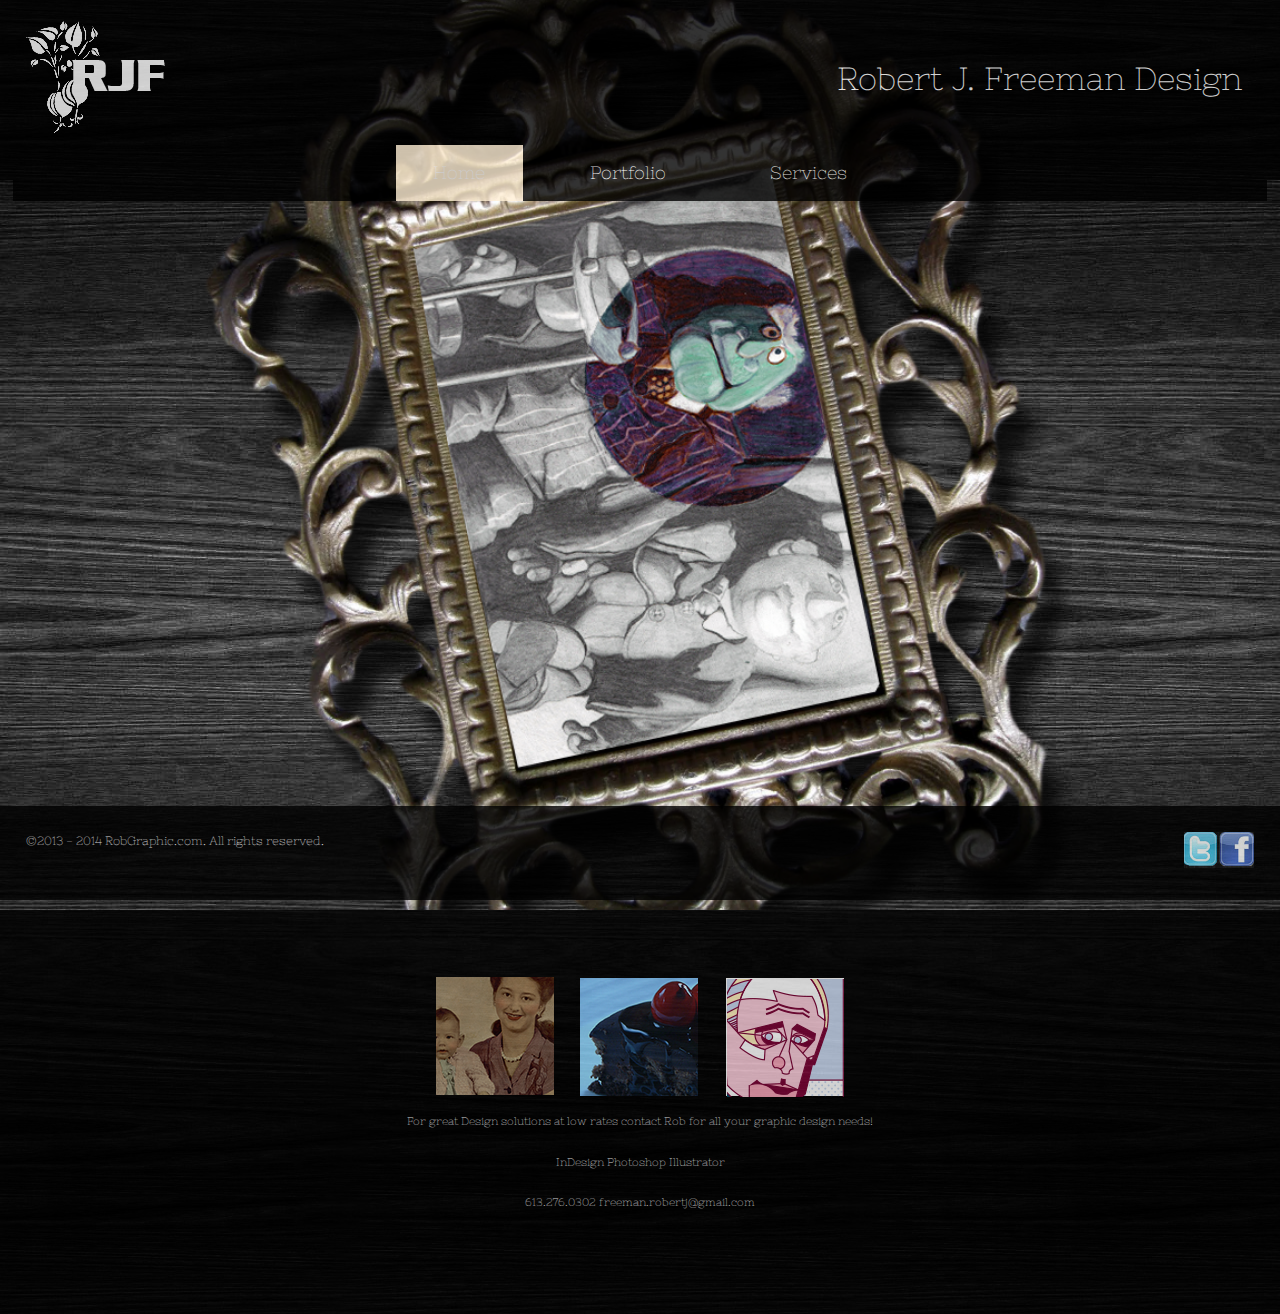
<file: index.html>
<!doctype html>
<html>
<head>
<link href='http://fonts.googleapis.com/css?family=Nixie+One' rel='stylesheet' type='text/css'>
<meta charset="UTF-8">
<title>Robert J. Freeman Design</title>
<link href="css/reset.css" rel="stylesheet">
<link href="css/billboard.css" rel="stylesheet">
</head>

<body>
	
	<header>
		<img src="images/logo.png" align="left">
		<h1>Robert J. Freeman Design</h1>
		<nav>
			<ul>
				<li> <a href="index.html" class="selected">Home</a></li>
				<li> <a href="page2.html">Portfolio</a></li>
				<li> <a href="page3.html">Services</a></li>
			</ul>
		</nav>
	</header>
	<div class="box">
	</div>
	
	
	<div class="wrapper clearfix tran">
	
		

			<nav>
				<ul>
					<li> <img src="images/icon1.png"></li>
					<li> <img src="images/icon2.png"></li>
					<li> <img src="images/icon3.png"></li>
				</ul>
			</nav>
	
		<p align="center">For great Design solutions at low rates contact Rob for all your graphic design needs!</p>
		<p align="center">InDesign Photoshop Illustrator</p>
		<p align="center">613.276.0302 freeman.robertj@gmail.com</p>
		
	</div>	
	
	
	<footer>
		<img src="images/social.jpg" align="right" width="70">
	
		<p>©2013 - 2014 RobGraphic.com. All rights reserved.</p>
	</footer>

</body>
</html>
</file>
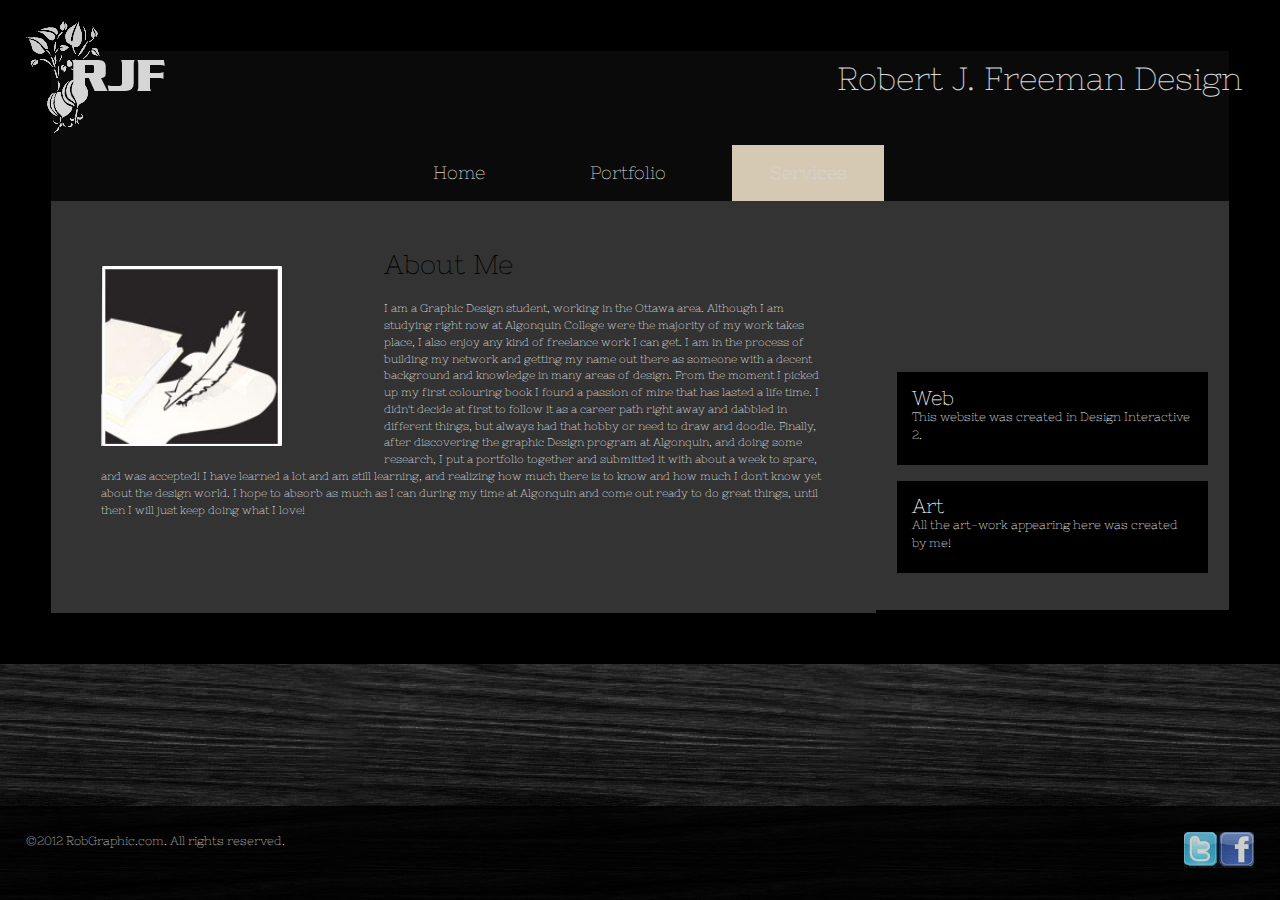
<file: page3.html>
<!doctype html>
<html>
<head>
<link href='http://fonts.googleapis.com/css?family=Nixie+One' rel='stylesheet' type='text/css'>
<meta charset="UTF-8">
<title>Robert J. Freeman Design</title>
<link href="css/reset.css" rel="stylesheet">
<link href="css/billboard.css" rel="stylesheet">
</head>

<body>

	<header>
		<img src="images/logo.png" align="left">
		
		<h1> Robert J. Freeman Design </h1>
	<nav>
			<ul>
				<li> <a href="index.html">Home</a></li>
				<li> <a href="page2.html">Portfolio</a></li>
				<li> <a href="page3.html" class="selected">Services</a></li>
			</ul>
		</nav>
	</header>
	
		<div class="wrapper clearfix">
			
			<div> 
			</div>
	
			<div class="left">
		
			<article>
				<figure><img src="images/draw.jpg" width="140">
				</figure>
			
				<h2>About Me</h2>
				<p>I am a Graphic Design student, working in the Ottawa area. Although I am studying right now at Algonquin College were the majority of my work takes place, I also enjoy any kind of freelance work I can get. I am in the process of building my network and getting my name out there as someone with a decent background and knowledge in many areas of design. From the moment I picked up my first colouring book I found a passion of mine that has lasted a life time. I didn't decide at first to follow it as a career path right away and dabbled in different things, but always had that hobby or need to draw and doodle. Finally, after discovering the graphic Design program at Algonquin, and doing some research, I put a portfolio together and submitted it with about a week to spare, and was accepted! I have learned a lot and am still learning, and realizing how much there is to know and how much I don't know yet about the design world. I hope to absorb as much as I can during my time at Algonquin and come out ready to do great things, until then I will just keep doing what I love! </p>
			</article>
		
			</div>
		
			<div class="right">
		
				<aside>
					<div class="box2">
						<h2>Web</h2>
						<p>This website was created in Design Interactive 2.</p>
					</div>
					<div class="box2">
						<h2>Art</h2>
						<p>All the art-work appearing here was created by me!</p>
					</div>
				</aside>
		
			</div>

		</div>
	
	<footer>
		<img src="images/social.jpg" align="right" width="70">
		<p>©2012 RobGraphic.com. All rights reserved.</p>
	</footer>

</body>
</html>
</file>
<file: css/billboard.css>
@charset "UTF-8";
/* CSS Document */

html {
	background-image: url(../images/background-1.jpg);
	background-position: center center;
	font-family: 'Nixie One';
}

body {
	min-width: 768px;
}

p {
	color: #fff;
	line-height: 1.5em;
	margin-bottom: 2%;
}

header {
	background-color:#000;
	padding: 1%;
	width: 100%;
	max-height: 20%;
	position: fixed;
	opacity: .8;

}

.billboard {
	background-image: url(../images/shark2.png);
	background-repeat:no-repeat;
	background-position:center center;
	background-size: 70%;

	padding: 40% 2%;
	width: 80;

}

.buckets {

	padding-top:180px;
	padding-bottom:50px;
	padding-right:50px;
	padding-left:50px;
	
	background-image: url(../images/buckets.png);
	background-repeat:no-repeat;
	background-position:center center;
	background-size: 70%;
}

.wrapper {
	background-color:#000;
	margin: 0 auto;
	padding: 4%; 4%; 2%; 4%;
}
.wrapper p {
	font-size: .7em;
}

footer {
	background-color:#000;
	padding: 2% 2% 2%;
	width: 100%;
	position: fixed;
	bottom: 0;
	opacity: .8;
}

footer p {
	color: #fff;
	font-size: 0.75em;
}

h1 {
	font-size:2em;
	padding: 4% 2%;
	color: #fff;
	text-align: right;
}

nav {
	width: 100%;
}

nav ul {
	list-style-type: none;
	background-color: #000;
	text-align: center;
	position:static;
	width: 100%;
}

nav li {
	display: inline;
	color: #778899;
}


nav a,
nav a:link,
nav a:visited {
	display: inline-block;
	margin: 0 1%;
	padding: 1.5% 3%;
	color: #fff;
	font-size: 1.125em;
	text-decoration: none;
}
	
nav a:hover,
nav a:focus,
nav a:active {
	background-color:#FFF;
}

nav .selected {
	background-color:#FFEFD5;

}


.box {
	padding-top:900px;
	padding-bottom:10px;
	padding-right:50px;
	padding-left:50px;
	
	
	/* Background */
	
	
	background-image: url(../images/muppets.png);
	background-repeat:no-repeat;
	background-position:center center;
	background-size: 70%;
	/* border 
	
	border-width:6px;
	border-style:solid;
	border-color: #ff0;
	/*border: 6px solid #FF0; */
	/*border-radius: 30px; */
	/*border-top-left-radius: 30px; */
	
	/* shadow 
	
	box-shadow: 8px 14px 10px 0px rgba(0, 0, 0, .5); /*horizontal verticle size spread (R G B, Transparency) */
}

article {
	background-color:#333;
	padding-top:200px;
	padding-bottom:80px;
	padding-right:50px;
	padding-left:50px;
}

article h2 {
	font-size: 1.7em;
	padding: 0 0 3%;
}

figure {
	float: left;
	width: 25%;
	margin: 2% 14% 1% 0;
}

figure img {
	width: 100%;
}

aside {
	padding: 6%;
}

aside h2 {
	color: #fff;
	font-size: 1.2em;
}

.box2 {
	background-color:#000;
	padding: 5%;
	margin-bottom: 5%;
}

.box2 h2 {
	font-size: 1.25em;
	marin-bottom: 0.5em;
}

.box2 p {
	font-size: 0.75em;
}


.tran {
	opacity: .8;
	padding-bottom:80px;
}
	

.logo {
	opacity: .8;
	size: 70%;
}
	
.left {	
	float:left;
	width: 70%;

}

.right {
	float:right;
	background-color:#333;
	padding-top:300px;
	width: 30%;
}

.center {
	float:inherit
	width: 20%;
}



/* for using floats to create columns */

.clearfix:before,
.clearfix:after {
	content: "";
	display: table;
}

.clearfix:after {
	clear: both;
}

.clearfix {
	*zoom 1; /* will not validate */
}
</file>
